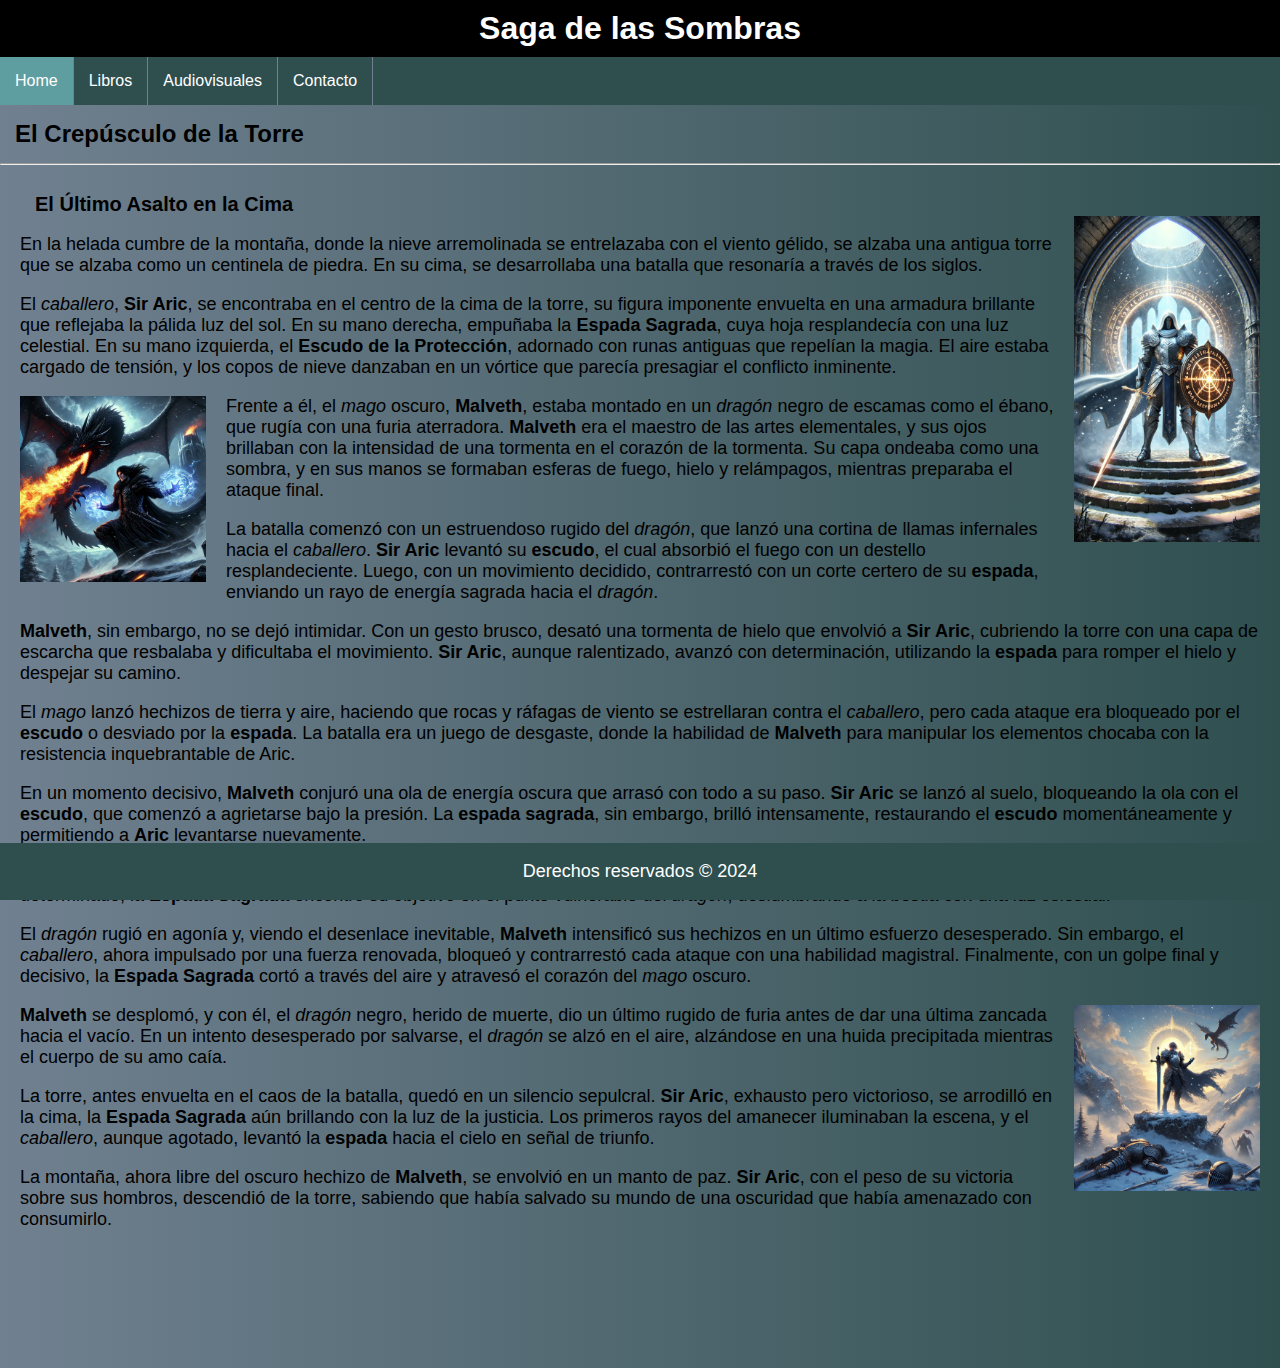
<file: index.html>
<!DOCTYPE html>
<html lang="es">

<!-- Favicon de Icons8 -->
<!-- Texto e imagenes hechos con ChatGPT 4 -->

<head>
    <meta charset="UTF-8">
    <meta name="viewport" content="width=device-width, initial-scale=1.0">
    <title>Saga de las Sombras</title>
    <link rel="shortcut icon" href="./favicon.ico" type="image/x-icon">
    <link rel="stylesheet" href="style.css">
    <link rel="stylesheet" href="./styles/index.css">
</head>

<body>

    <header>
        <h1>Saga de las Sombras</h1>
        <nav>
            <ul>
                <li><a class="active" href="./index.html">Home</a></li>
                <li><a href="./libros.html">Libros</a></li>
                <li><a href="./audiovisuales.html">Audiovisuales</a></li>
                <li><a href="./contacto.html">Contacto</a></li>
            </ul>
        </nav>
    </header>

    <main>
        <h2 class="subtitulo">El Crepúsculo de la Torre</h2>
        <hr>
        <article class="contenedor">
            <h3 class="tituloCapitulo">El Último Asalto en la Cima</h3>
            <img class="imagenDerecha" src="./assets/img/sir_aric.png" alt="Sir Aric">
            <p>En la helada cumbre de la montaña, donde la nieve arremolinada se entrelazaba con el viento gélido, se
                alzaba una antigua torre que se alzaba como un centinela de piedra. En su cima, se desarrollaba una
                batalla que resonaría a través de los siglos.
            </p>
            <p>El <em>caballero</em>, <b>Sir Aric</b>, se encontraba en el centro de la cima de la torre, su figura
                imponente envuelta en una armadura brillante que reflejaba la pálida luz del sol. En su mano derecha,
                empuñaba la <strong>Espada Sagrada</strong>, cuya hoja resplandecía con una luz celestial. En su mano
                izquierda, el <strong>Escudo de la Protección</strong>, adornado con runas antiguas que repelían la
                magia. El aire estaba cargado de tensión, y los copos de nieve danzaban en un vórtice que parecía
                presagiar el conflicto inminente.
            </p>
            <img class="imagenIzquierda" src="./assets/img/malveth.png" alt="Malveth">
            <p>Frente a él, el <em>mago</em> oscuro, <b>Malveth</b>, estaba montado en un <i>dragón</i> negro de escamas
                como el ébano, que rugía con una furia aterradora. <b>Malveth</b> era el maestro de las artes
                elementales, y sus ojos brillaban con la intensidad de una tormenta en el corazón de la tormenta. Su
                capa ondeaba como una sombra, y en sus manos se formaban esferas de fuego, hielo y relámpagos, mientras
                preparaba el ataque final.
            </p>
            <p>La batalla comenzó con un estruendoso rugido del <i>dragón</i>, que lanzó una cortina de llamas
                infernales hacia el <em>caballero</em>. <b>Sir Aric</b> levantó su <strong>escudo</strong>, el cual
                absorbió el fuego con
                un destello resplandeciente. Luego, con un movimiento decidido, contrarrestó con un corte certero de su
                <strong>espada</strong>, enviando un rayo de energía sagrada hacia el <i>dragón</i>.
            </p>
            <p><b>Malveth</b>, sin embargo, no se dejó intimidar. Con un gesto brusco, desató una tormenta de hielo que
                envolvió a <b>Sir Aric</b>, cubriendo la torre con una capa de escarcha que resbalaba y dificultaba el
                movimiento. <b>Sir Aric</b>, aunque ralentizado, avanzó con determinación, utilizando la
                <strong>espada</strong> para romper el hielo y despejar su camino.
            </p>
            <p> El <em>mago</em> lanzó hechizos de tierra y aire, haciendo que rocas y ráfagas de viento se estrellaran
                contra el <em>caballero</em>, pero cada ataque era bloqueado por el <strong>escudo</strong> o desviado
                por la <strong>espada</strong>. La batalla era un juego de desgaste, donde la habilidad de
                <b>Malveth</b> para manipular los elementos chocaba con la resistencia inquebrantable de Aric.
            </p>
            <p>
                En un momento decisivo, <b>Malveth</b> conjuró una ola de energía oscura que arrasó con todo a su paso.
                <b>Sir Aric</b> se lanzó al suelo, bloqueando la ola con el <strong>escudo</strong>, que comenzó a
                agrietarse bajo la presión. La <strong>espada sagrada</strong>, sin embargo, brilló intensamente,
                restaurando el <strong>escudo</strong> momentáneamente y permitiendo a <b>Aric</b> levantarse
                nuevamente.
            </p>
            <p>Con un grito de desafío, <b>Sir Aric</b> cargó hacia el <i>dragón</i>, esquivando los ataques elementales
                con agilidad sorprendente. Con un golpe preciso y determinado, la <strong>Espada Sagrada</strong>
                encontró su objetivo en el punto vulnerable del <i>dragón</i>, deslumbrando a la bestia con una luz
                celestial.
            </p>
            <p> El <i>dragón</i> rugió en agonía y, viendo el desenlace inevitable, <b>Malveth</b> intensificó sus
                hechizos en un último esfuerzo desesperado. Sin embargo, el <em>caballero</em>, ahora impulsado por una
                fuerza renovada, bloqueó y contrarrestó cada ataque con una habilidad magistral. Finalmente, con un
                golpe final y decisivo, la <strong>Espada Sagrada</strong> cortó a través del aire y atravesó el corazón
                del <em>mago</em> oscuro.
            </p>
            <img class="imagenDerecha" src="./assets/img/victoria.png" alt="Victoria">
            <p> <b>Malveth</b> se desplomó, y con él, el <i>dragón</i> negro, herido de muerte, dio un último rugido de
                furia antes de dar una última zancada hacia el vacío. En un intento desesperado por salvarse, el
                <i>dragón</i> se alzó en el aire, alzándose en una huida precipitada mientras el cuerpo de su amo caía.
            </p>
            <p> La torre, antes envuelta en el caos de la batalla, quedó en un silencio sepulcral. <b>Sir Aric</b>,
                exhausto pero victorioso, se arrodilló en la cima, la <strong>Espada Sagrada</strong> aún brillando con
                la luz de la justicia. Los primeros rayos del amanecer iluminaban la escena, y el <em>caballero</em>,
                aunque agotado, levantó la <strong>espada</strong> hacia el cielo en señal de triunfo.
            </p>
            <p> La montaña, ahora libre del oscuro hechizo de <b>Malveth</b>, se envolvió en un manto de paz.
                <b>Sir Aric</b>, con el peso de su victoria sobre sus hombros, descendió de la torre, sabiendo que había
                salvado su mundo de una oscuridad que había amenazado con consumirlo.
            </p>
        </article>
    </main>

    <footer>
        <p>Derechos reservados &copy; 2024</p>
    </footer>

</body>

</html>
</file>
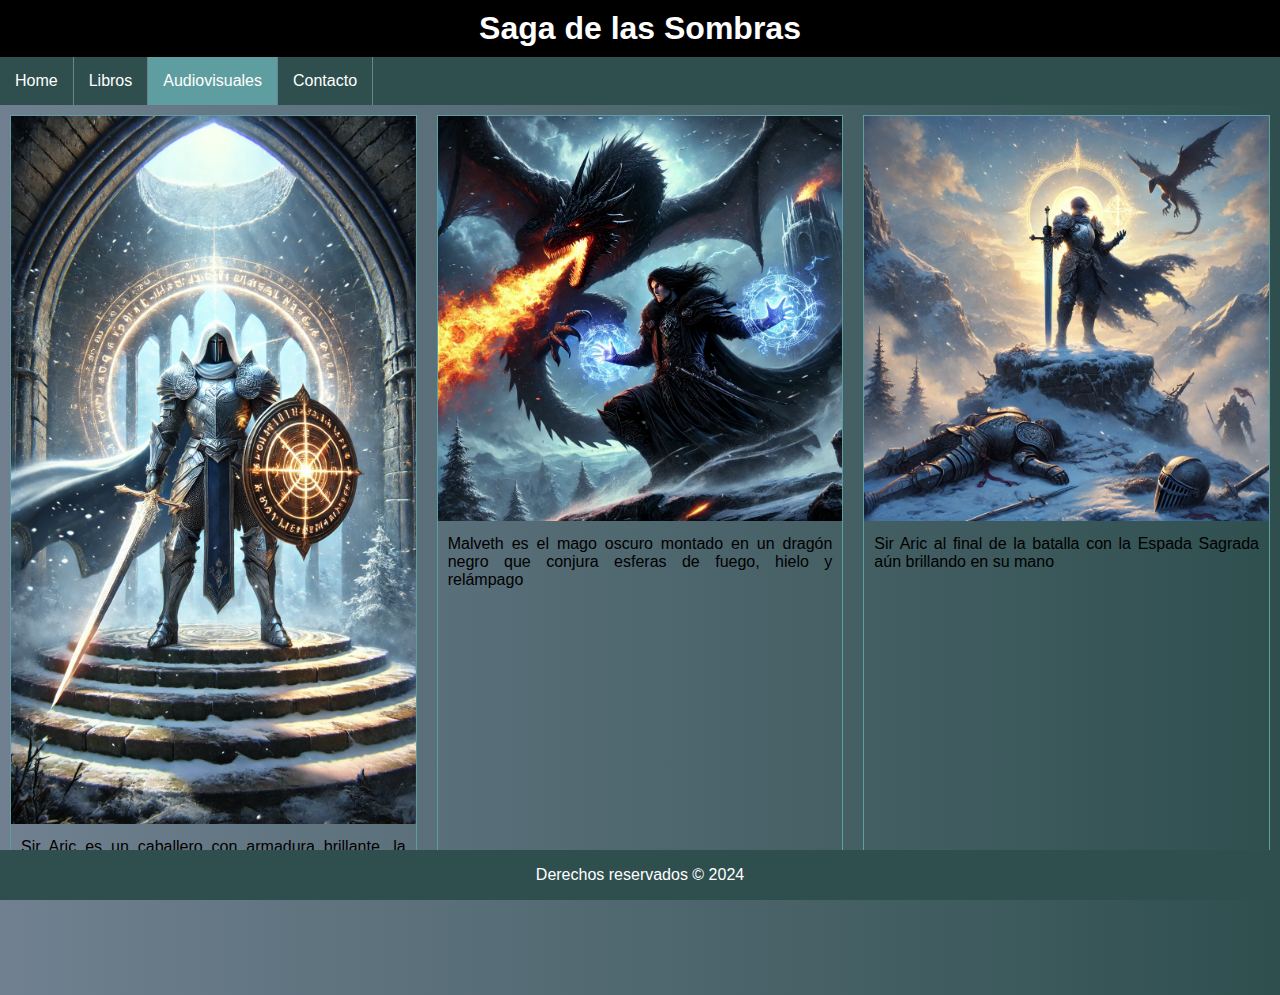
<file: audiovisuales.html>
<!DOCTYPE html>
<html lang="es">

<head>
    <meta charset="UTF-8">
    <meta name="viewport" content="width=device-width, initial-scale=1.0">
    <title>Saga de las Sombras</title>
    <link rel="shortcut icon" href="./favicon.ico" type="image/x-icon">
    <link rel="stylesheet" href="style.css">
    <link rel="stylesheet" href="./styles/audiovisuales.css">
</head>

<body>

    <header>
        <h1>Saga de las Sombras</h1>
        <nav>
            <ul>
                <li><a href="./index.html">Home</a></li>
                <li><a href="./libros.html">Libros</a></li>
                <li><a class="active" href="./audiovisuales.html">Audiovisuales</a></li>
                <li><a href="./contacto.html">Contacto</a></li>
            </ul>
        </nav>
    </header>

    <main>
        <div class="centrado">
            <div class="galeria">
                <a href="./assets/img/sir_aric.png" target="_blank">
                    <img src="./assets/img/sir_aric.png" alt="Sir Aric" width="600">
                </a>
                <div class="descripcion">Sir Aric es un caballero con armadura brillante, la Espada Sagrada y el Escudo
                    de la Protección
                </div>
            </div>
            <div class="galeria">
                <a href="./assets/img/malveth.png" target="_blank">
                    <img src="./assets/img/malveth.png" alt="Malveth" width="600">
                </a>
                <div class="descripcion">Malveth es el mago oscuro montado en un dragón negro que conjura esferas de
                    fuego, hielo y
                    relámpago</div>
            </div>
            <div class="galeria">
                <a href="./assets/img/victoria.png" target="_blank">
                    <img src="./assets/img/victoria.png" alt="Victoria" width="600">
                </a>
                <div class="descripcion">Sir Aric al final de la batalla con la Espada Sagrada aún brillando en su mano
                </div>
            </div>
        </div>
    </main>

    <footer>
        <p>Derechos reservados &copy; 2024</p>
    </footer>

</body>

</html>
</file>
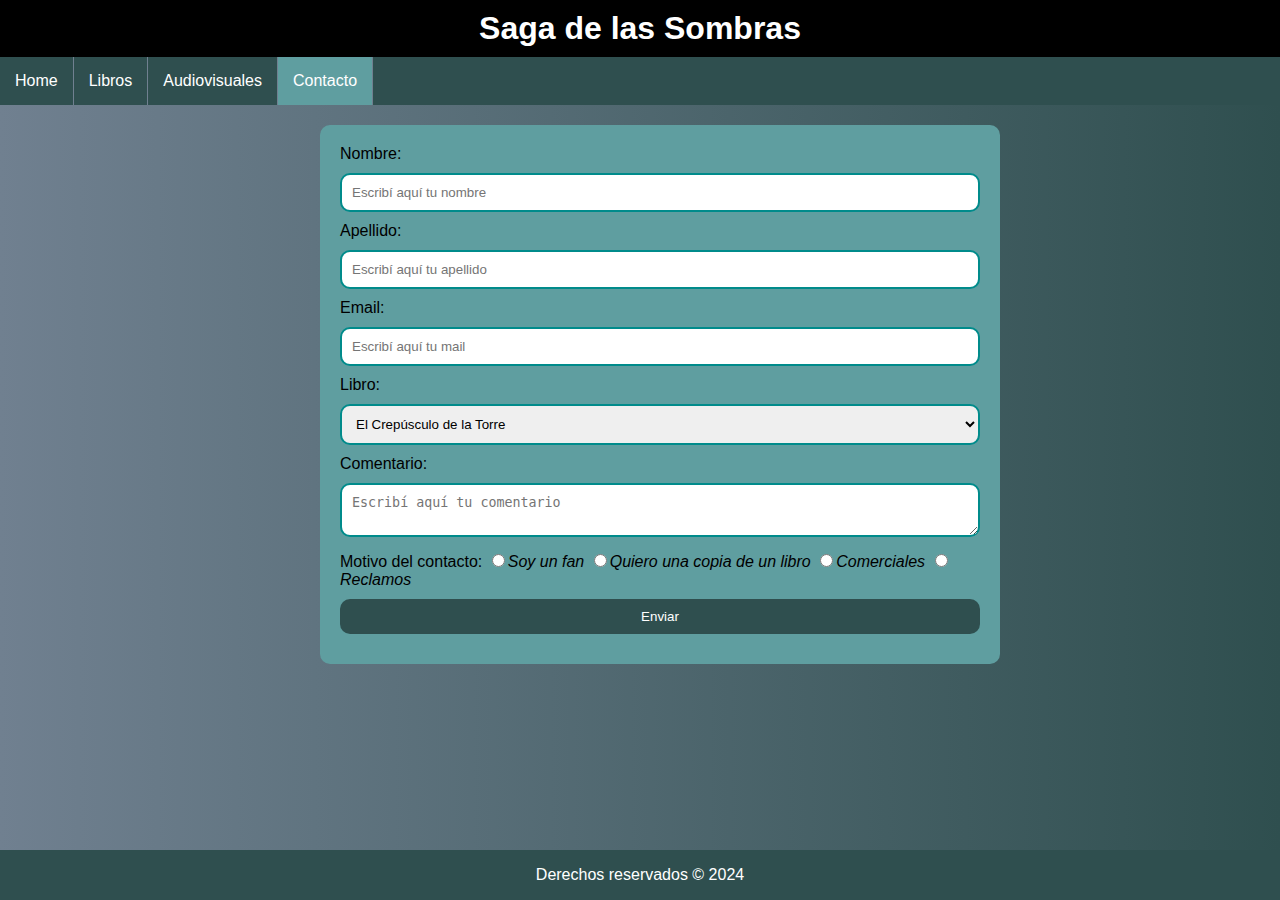
<file: contacto.html>
<!DOCTYPE html>
<html lang="es">

<head>
    <meta charset="UTF-8">
    <meta name="viewport" content="width=device-width, initial-scale=1.0">
    <title>Saga de las Sombras</title>
    <link rel="shortcut icon" href="./favicon.ico" type="image/x-icon">
    <link rel="stylesheet" href="style.css">
    <link rel="stylesheet" href="./styles/contacto.css">
</head>

<body>

    <header>
        <h1>Saga de las Sombras</h1>
        <nav>
            <ul>
                <li><a href="./index.html">Home</a></li>
                <li><a href="./libros.html">Libros</a></li>
                <li><a href="./audiovisuales.html">Audiovisuales</a></li>
                <li><a class="active" href="./contacto.html">Contacto</a></li>
            </ul>
        </nav>
    </header>

    <main>
        <div class="contenedor">
            <form>
                <label for="nombre">Nombre: </label>
                <input type="text" id="nombre" name="nombre" placeholder="Escribí aquí tu nombre" required
                    minlength="3">
                <label for="apellido">Apellido: </label>
                <input type="text" id="apellido" name="apellido" placeholder="Escribí aquí tu apellido" required
                    minlength="3">
                <label for="mail">Email: </label>
                <input type="email" id="mail" name="mail" placeholder="Escribí aquí tu mail" required>
                <label for="libro">Libro: </label>
                <select id="libro" name="libro">
                    <option value="libro1">El Crepúsculo de la Torre</option>
                    <option value="libro2">El Círculo de los Hechiceros</option>
                    <option value="libro3">El Trono de las Tinieblas</option>
                    <option value="libro4">El Renacer del Caos</option>
                    <option value="libro5">El Ascenso del Fénix</option>
                </select>
                <label for="comentario">Comentario: </label>
                <textarea name="comentario" id="comentario" placeholder="Escribí aquí tu comentario"></textarea>
                <label for="motivo">Motivo del contacto: </label>
                <input type="radio" id="motivo1" name="motivo1"><i>Soy un fan</i>
                <input type="radio" id="motivo2" name="motivo2"><i>Quiero una copia de un libro</i>
                <input type="radio" id="motivo3" name="motivo3"><i>Comerciales</i>
                <input type="radio" id="motivo4" name="motivo4"><i>Reclamos</i>
                <input type="submit" value="Enviar">
            </form>
        </div>
    </main>

    <footer>
        <p>Derechos reservados &copy; 2024</p>
    </footer>

</body>

</html>
</file>
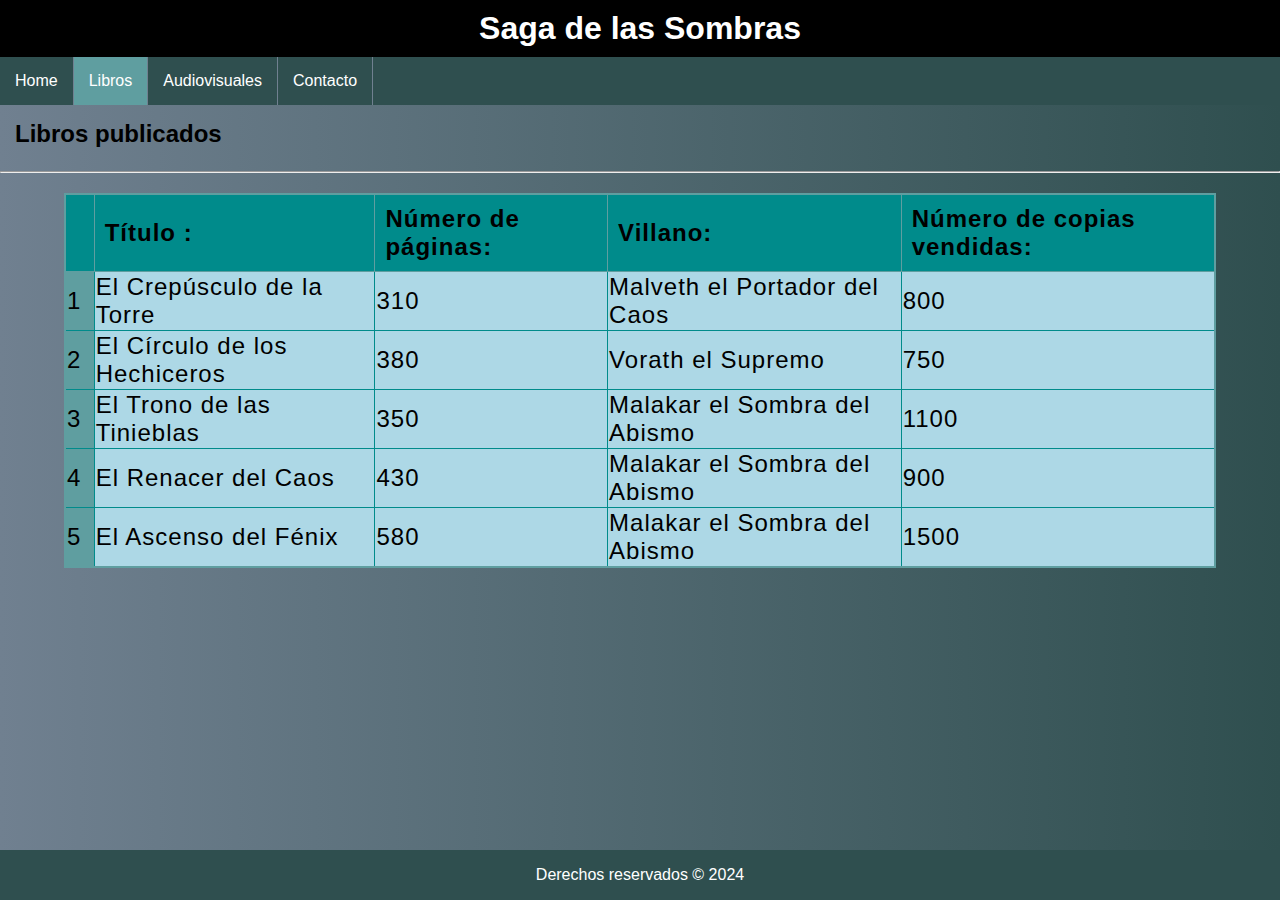
<file: libros.html>
<!DOCTYPE html>
<html lang="es">

<head>
    <meta charset="UTF-8">
    <meta name="viewport" content="width=device-width, initial-scale=1.0">
    <title>Saga de las Sombras</title>
    <link rel="shortcut icon" href="./favicon.ico" type="image/x-icon">
    <link rel="stylesheet" href="style.css">
    <link rel="stylesheet" href="./styles/libros.css">
</head>

<body>

    <header>
        <h1>Saga de las Sombras</h1>
        <nav>
            <ul>
                <li><a href="./index.html">Home</a></li>
                <li><a class="active" href="./libros.html">Libros</a></li>
                <li><a href="./audiovisuales.html">Audiovisuales</a></li>
                <li><a href="./contacto.html">Contacto</a></li>
            </ul>
        </nav>
    </header>

    <main>
        <h2>Libros publicados</h2>
        <hr>
        <div class="contenedor">
            <table>
                <colgroup>
                    <col style="background-color: cadetblue;">
                    <col>
                    <col>
                    <col>
                    <col>
                </colgroup>
                <tr>
                    <th>&nbsp;</th>
                    <th>Título :</th>
                    <th>Número de páginas: </th>
                    <th>Villano: </th>
                    <th>Número de copias vendidas: </th>
                </tr>
                <tr>
                    <td>1</td>
                    <td>El Crepúsculo de la Torre</td>
                    <td>310</td>
                    <td>Malveth el Portador del Caos</td>
                    <td>800</td>
                </tr>
                <tr>
                    <td>2</td>
                    <td>El Círculo de los Hechiceros</td>
                    <td>380</td>
                    <td>Vorath el Supremo</td>
                    <td>750</td>
                </tr>
                <tr>
                    <td>3</td>
                    <td>El Trono de las Tinieblas</td>
                    <td>350</td>
                    <td>Malakar el Sombra del Abismo</td>
                    <td>1100</td>
                </tr>
                <tr>
                    <td>4</td>
                    <td>El Renacer del Caos</td>
                    <td>430</td>
                    <td>Malakar el Sombra del Abismo</td>
                    <td>900</td>
                </tr>
                <tr>
                    <td>5</td>
                    <td>El Ascenso del Fénix</td>
                    <td>580</td>
                    <td>Malakar el Sombra del Abismo</td>
                    <td>1500</td>
                </tr>
            </table>
        </div>
    </main>

    <footer>
        <p>Derechos reservados &copy; 2024</p>
    </footer>

</body>

</html>
</file>
<file: style.css>
body {
    font-family: 'Lucida Sans', 'Lucida Sans Regular', 'Lucida Grande', 'Lucida Sans Unicode', Geneva, Verdana, sans-serif;
    background: linear-gradient(to right, slategray, darkslategrey);
    margin: 0;
    /* La siguiente línea evita que el footer tape parte del body */
    padding-bottom: 100px;
}

h1 {
    background-color: black;
    margin: 0;
    padding: 10px;
    color: white;
    text-align: center;
}

.active {
    background-color: cadetblue;
}

ul {
    list-style-type: none;
    margin: 0;
    padding: 0;
    overflow: hidden;
    background-color: darkslategray;
}

li {
    float: left;
    border-right: 1px solid slategray;
}

li a {
    display: block;
    text-decoration: none;
    color: white;
    text-align: center;
    padding: 15px;
}

li a:hover:not(.active) {
    background-color: cadetblue;
}

footer {
    background-color: darkslategray;
    color: white;
    text-align: center;
    position: fixed;
    bottom: 0;
    width: 100%;
}
</file>
<file: styles/index.css>
.subtitulo {
    margin: 15px;
    padding: 0px;
}

.contenedor {
    max-width: 100%;
    margin: 0 auto;
    padding: 20px;
}

.imagenDerecha {
    float: right;
    margin: 0 0 20px 20px;
    max-width: 15%;
    height: auto;
}

.imagenIzquierda {
    float: left;
    margin: 0 20px 20px 0;
    max-width: 15%;
    height: auto;
}

p {
    font-size: 18px;
}

.tituloCapitulo {
    font-size: 20px;
    margin: 0 0 0 15px;
    padding: 0;
}
</file>
<file: styles/audiovisuales.css>
.centrado {
    display: flex;
    flex-direction: row;
    align-items: top;
}

.galeria {
    margin: 10px;
    border: 1px solid cadetblue;
    float: left;
    width: 33vw;
}

div.galeria img {
    width: 100%;
    height: auto;
}

.descripcion {
    padding: 10px;
    text-align: justify;
}
</file>
<file: styles/contacto.css>
.contenedor {
    background-color: cadetblue;
    border-radius: 10px;
    margin: 20px 0;
    padding: 20px;
    width: 50%;
    position: relative;
    left: 25%;
}

input[type="text"],
input[type="email"],
select,
textarea {
    width: 100%;
    padding: 10px;
    margin: 10px 0;
    border: 2px solid darkcyan;
    border-radius: 10px;
    /* La siguiente línea es para que se tome en cuenta tanto el tamaño como los padding y margin para el calculo del 100% */
    box-sizing: border-box;
}

input[type="submit"] {
    width: 100%;
    color: white;
    background-color: darkslategray;
    padding: 10px;
    margin: 10px 0;
    border: none;
    border-radius: 10px;
    cursor: pointer;
}

input[type="submit"]:hover {
    background-color: slategray;
}


input:focus {
    background-color: lightcyan;
}
</file>
<file: styles/libros.css>
.contenedor {
    margin: 20px 5% 0 5%;
}

table {
    border-collapse: collapse;
    border: 2px solid cadetblue;
    letter-spacing: 1px;
    font-size: 1.5rem;
    background-color: lightblue;
}

th {
    border: 1px solid cadetblue;
    padding: 10px;
    background-color: darkcyan;
    text-align: left;
}

td {
    border: 1px solid darkcyan;
}

h2 {
    margin: 0;
    padding: 15px;
}

tr:hover {
    background-color: lightcyan;
}
</file>
